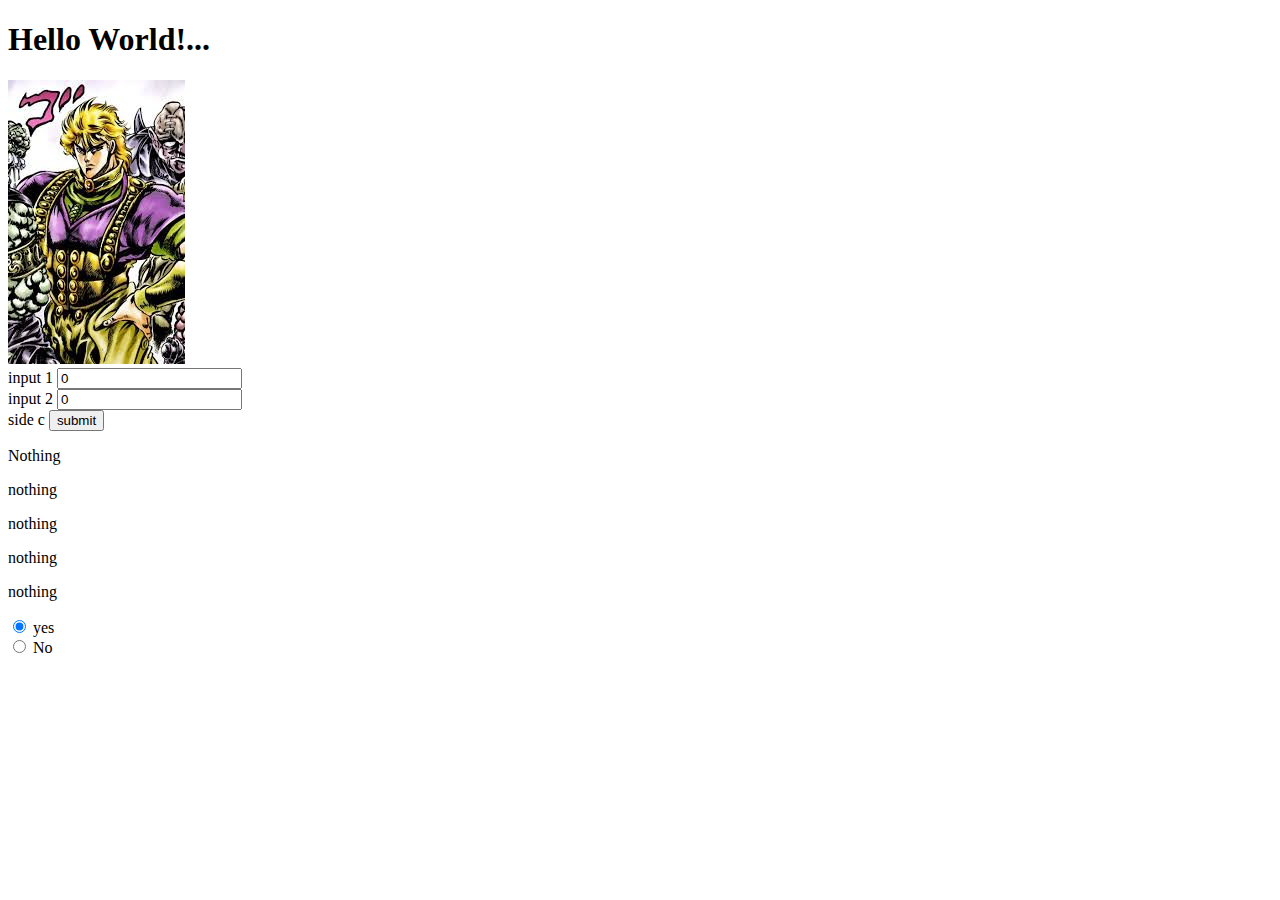
<file: index.html>
<!doctype html>
<html>
    <head>
        <title>addisonVotaWebpage</title>
    </head>
    <body>
        <h1>Hello World!...</h1>
        
        <img src="dio.jpg">
        
        
        <div>
            <label for="sideA">input 1</label>
            <input type="number" value='0' class="sideA">
            
            
        </div>
        <div>
            <label for="sideB">input 2</label>
            <input type="number" value='0' class="sideB">
          
           
        </div>
        <div>
        <label for="results">side c</label> 
          <input type="submit" value="submit" class="submit">
         <p class="results">Nothing</p>
         <p class="sum">nothing</p>
         <p class="difference">nothing</p>
         <p class="product">nothing</p>
         <p class="quotient">nothing</p>
         </div> 
         <div>
             <input type="radio" name='response' value = "yes" class="yes" checked> yes<br>
             <input type="radio" name='response' value = "no" class="no" > No<br>
         </div>
    <script>
    
    console.log("We are inside the web!");
    //alert("Hello World! :)");
    var compute = document.querySelector(".submit");
    function calculator(){
        var a = parseFloat(document.querySelector('.sideA').value);
        console.log(a);
        
        var b =  parseFloat(document.querySelector('.sideB').value);
        console.log(b);
        
        var sum = document.querySelector('.sum');
        var difference = document.querySelector('.difference');
         var product = document.querySelector('.product');
          var quotient = document.querySelector('.quotient');
        
        sum.innerHTML = a + b;
        difference.innerHTML = a - b;
        product.innerHTML = a * b;
        quotient.innerHTML = a / b;
        
       
    }
    
        
    
    compute.addEventListener("click", calculator);
    </script>
    </body>
    
</html>
</file>
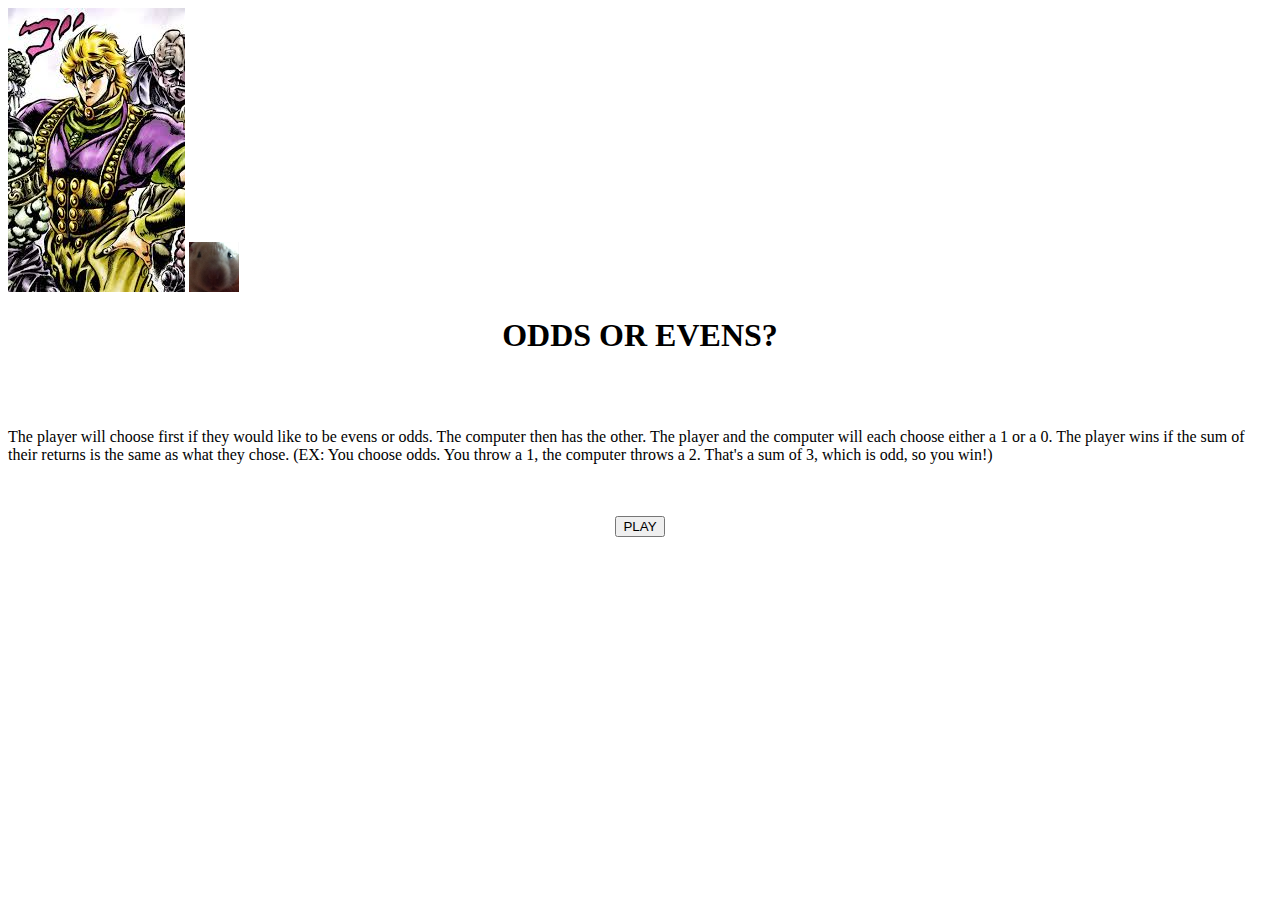
<file: final project.html>
<html>
    <img src="dio.jpg">
    <img src="hamster.jpg">
<head>
<title>ODDS OR EVENS?</title>
</head>
<body>
<center><h1>ODDS OR EVENS?</h1></center>
<BR>
<BR>
<p id="rules">The player will choose first if they would like to be evens or odds. The computer then has the other. The player 

and the computer will each choose either a 1 or a 0. The player wins if the sum of their returns is the same as what they chose. 

(EX: You choose odds. You throw a 1, the computer throws a 2. That's a sum of 3, which is odd, so you win!)</p>
<BR>
<BR>
<center><button onclick="gameStart()">PLAY</button></center>
<BR>
<p id="playerChoiceOutcome"></p>
<BR>
<p id="computerChoiceOutcome"></p>
<BR>
<p id="playerChoiceThrow"></p>
<BR>
<p id="computerChoiceThrow"></p>
<BR>
<p id="endResultParagraph"></p>


<script>
var playerWins = 0;
var computerWins = 0;

function gameStart() {
var playerChoice = prompt("Do you choose odds or evens?");
playerChoiceLow = playerChoice.toLowerCase();
document.getElementById("playerChoiceOutcome").innerHTML = "You choose " + playerChoiceLow;

var computerChoice;
if (playerChoiceLow == "odds") {
computerChoice="evens";
playerChoiceMath=0;
}
else if (playerChoiceLow == "evens") {
computerChoice="odds";
playerChoiceMath=1;
}
else {
while (playerChoiceLow !== "odds" && playerChoiceLow !== "evens") {
playerChoice = prompt("Do you choose odds or evens?");
};
}

document.getElementById("computerChoiceOutcome").innerHTML = "The computer gets " + computerChoice;

var playerThrow = parseInt(prompt("Choose a 1 or a 2."),10);

document.getElementById("playerChoiceThrow").innerHTML = "You throw a " + playerThrow;

function computerThrower(min,max) {
return Math.floor(Math.random()*max) + min
};

var computerThrow = computerThrower(1,2);

document.getElementById("computerChoiceThrow").innerHTML = "The computer throws a " + computerThrow;

var endResult = (playerThrow + computerThrow);

var endResultWords;

if ((playerThrow+computerThrow)%2 == playerChoiceMath) {
endResultWords = "You lose.";
computerWins = computerWins + 1;
}
else if (isNaN(playerThrow+computerThrow)) {
endResultWords = "Don't try to cheat...";
}
else {
endResultWords = "You win!";
playerWins = playerWins + 1;
}

document.getElementById("endResultParagraph").innerHTML = "The sum is " + endResult + "." + " " + endResultWords + " That means you have won " + playerWins + " times and have lost " + computerWins + " times.";
}
</script>
<BR>
<BR>
</body>
</html>
</file>
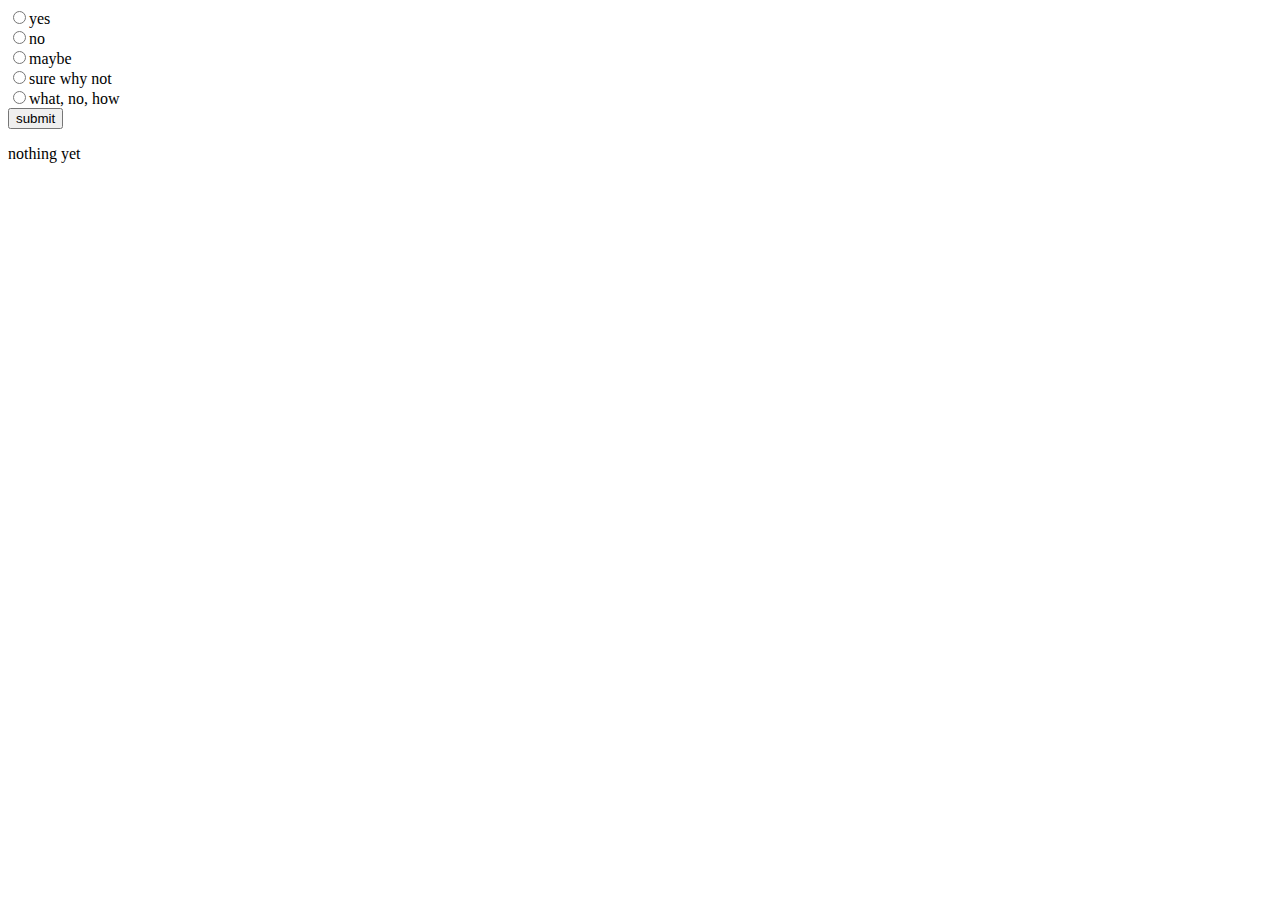
<file: jsArray.html>
<!doctype html>
<html>
    <head>
        <title>JS Arrays</title>
    </head>
    <body>
        <div>
            <input type='radio' name='response'value='yes'>yes<br>
            <input type='radio' name='response'value='no'>no<br>
            <input type='radio' name='response'value='maybe'>maybe<br>
            <input type='radio' name='response'value='sure why not'>sure why not<br>
            <input type='radio' name='response'value='what, no, how'>what, no, how<br>
              
        </div>
        <input type='submit' value='submit' class='submit'>
        <p class="out">nothing yet</p>
    <script>
    var submit = document.querySelector('.submit');
    var out = document.querySelector('.out');
    var arr = ['yes', 'no', 'maybe', 'sure why not', 'what, no, how,'];
    
 
    
    function reply(){
        var radios = document.getElementsByName('response');
        for(var i = 0; i < radios.length; i++){
            if(radios[i].checked){
                out.innerHTML = radios[i].value;
                break;
            }
        }
    }
    
    submit.addEventListener('click', reply);
    </script>
    </body>
    
</html>
</file>
